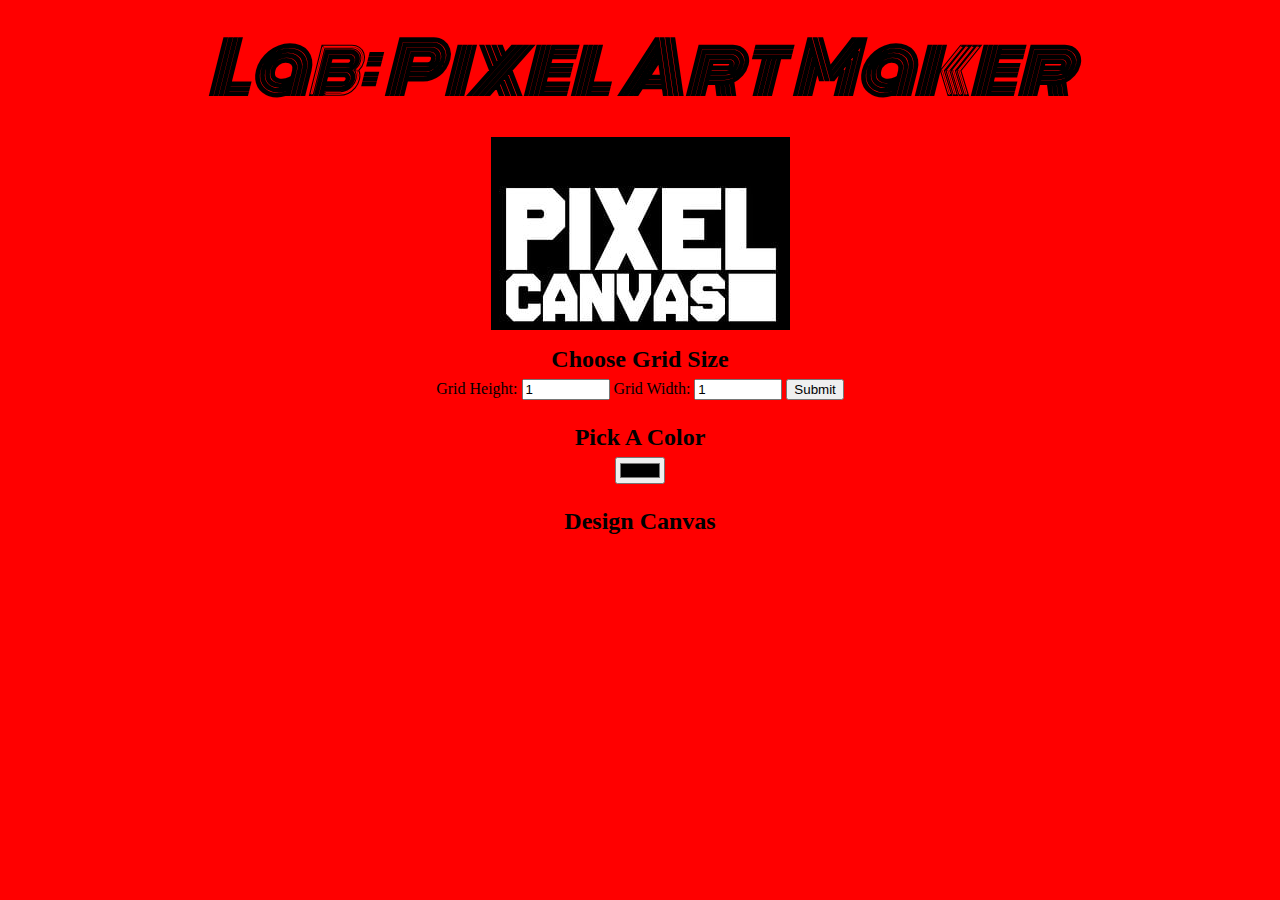
<file: index.html>
<!DOCTYPE html>
<html>
<head>
    <title>Pixel Art Maker!</title>
    <link rel="stylesheet" href="https://fonts.googleapis.com/css?family=Monoton">
    <link rel="stylesheet" href="styles.css">
</head>
<body>
    <h1>Lab: Pixel Art Maker</h1>
    <img src= "pixel.PNG">

    <h2>Choose Grid Size</h2>
    <form id="sizePicker">
        Grid Height:
        <input type="number" id="inputHeight" name="height" min="1" value="1">
        Grid Width:
        <input type="number" id="inputWeight" name="width" min="1" value="1">
        <button type="button" onclick="makeGrid()">Submit</button>
    </form>

    <h2>Pick A Color</h2>
    <input type="color" id="colorPicker">

    <h2>Design Canvas</h2>
    <table id="pixelCanvas"></table>
<script src="https://ajax.googleapis.com/ajax/libs/jquery/3.2.1/jquery.min.js"></script>
    <script src="designs.js"></script>
</body>
</html>
</file>
<file: styles.css>
body {
    text-align: center;
    background-color: red;

}

h1 {
    font-family: Monoton;
    font-size: 70px;
    margin: 0.2em;
    color: black;
    font-style: italic;
}

h2 {
    margin: 1em 0 0.25em;
}

h2:first-of-type {
    margin-top: 0.5em;
}

table,
tr,
td {
    border: 1px solid black;
}

table {
    border-collapse: collapse;
    margin: 0 auto;
}

tr {
    height: 20px;
}

td {
    width: 20px;
}

input[type=number] {
    width: 6em;
}
</file>
